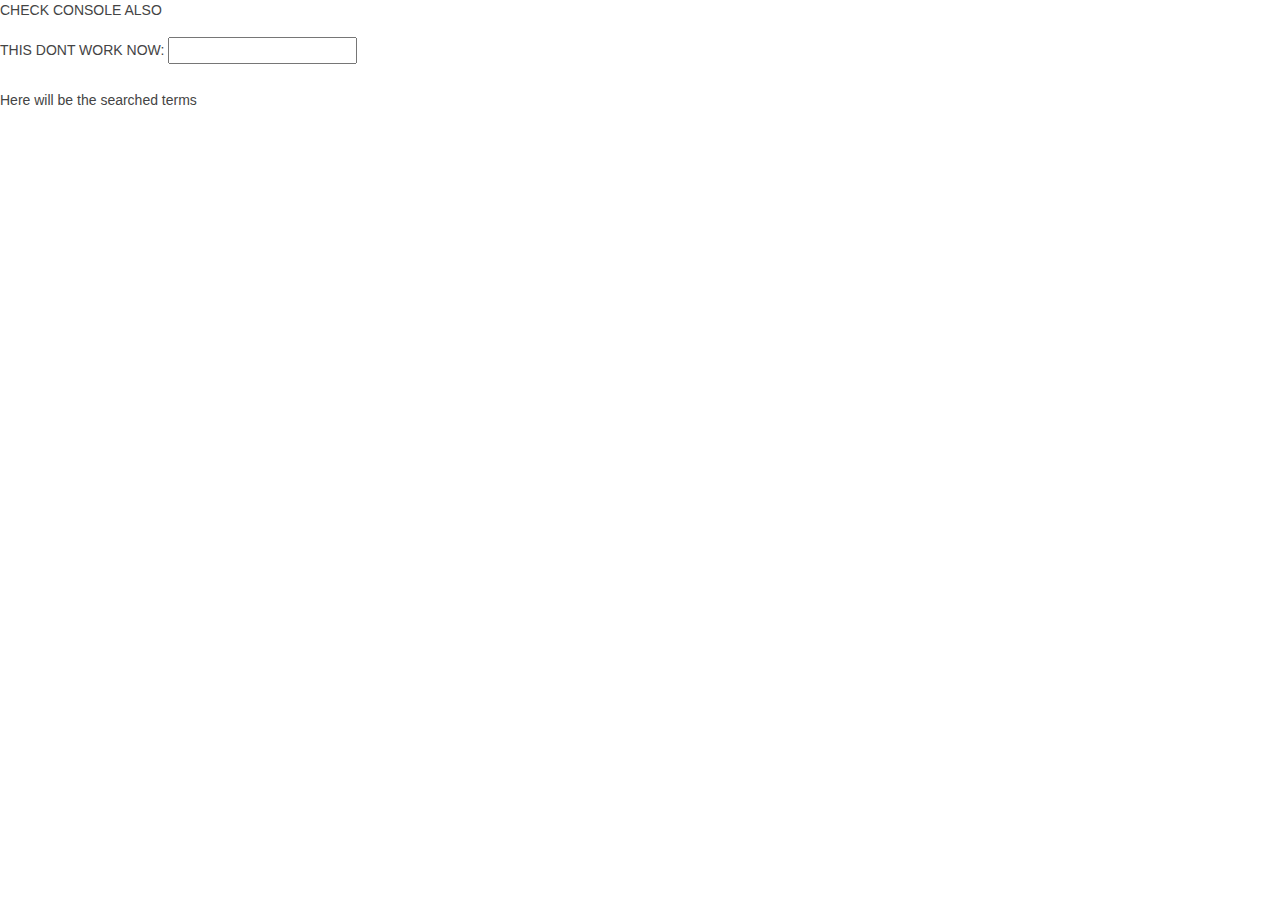
<file: index.html>
<!DOCTYPE html>
<html lang="en">
  <head>
    <meta charset="UTF-8" />
    <meta name="viewport" content="width=device-width, initial-scale=1.0" />
    <link rel="stylesheet" href="bootstrap.min.css" />
    <title>Document</title>
  </head>

  <body>
    <p>CHECK CONSOLE ALSO</p>
    <label for="fname">THIS DONT WORK NOW:</label>
    <input type="text" id="search" name="search" /><br /><br />
    <section class="searchResults">
      <p>Here will be the searched terms</p>
    </section>

    <script>
      // var url = "https://en.wikipedia.org/w/api.php";

      // url = url + "?origin=*";   -----> THIS IS FOR REMOVING CORS ERROR
      // Object.keys(params).forEach(function (key) { url += "&" + key + "=" + params[key]; });

      //U CAN CHANGE THIS FOR SEARCHING ANOTHER WORD
      searchedTerm = "India";

      fetch(
        `https://en.wikipedia.org/w/api.php?action=query&titles=${searchedTerm}&origin=*&prop=extracts&format=json`
      )
        .then(function (response) {
          return response.json();
        })
        .then(function (response) {
          // console.log("Your search page 'Nelson Mandela' exists on English Wikipedia");
          var endd = response.query.pages;
          // var stringg = JSON.stringify(endd);
          // Object.keys(obj)[0]
          console.log(endd[Object.keys(endd)[0]].extract);

          const searchResults = document.querySelector(".searchResults");
          searchResults.innerHTML = endd[Object.keys(endd)[0]].extract;
        })
        .catch(function (error) {
          console.log(error);
        });
    </script>
  </body>
</html>
</file>
